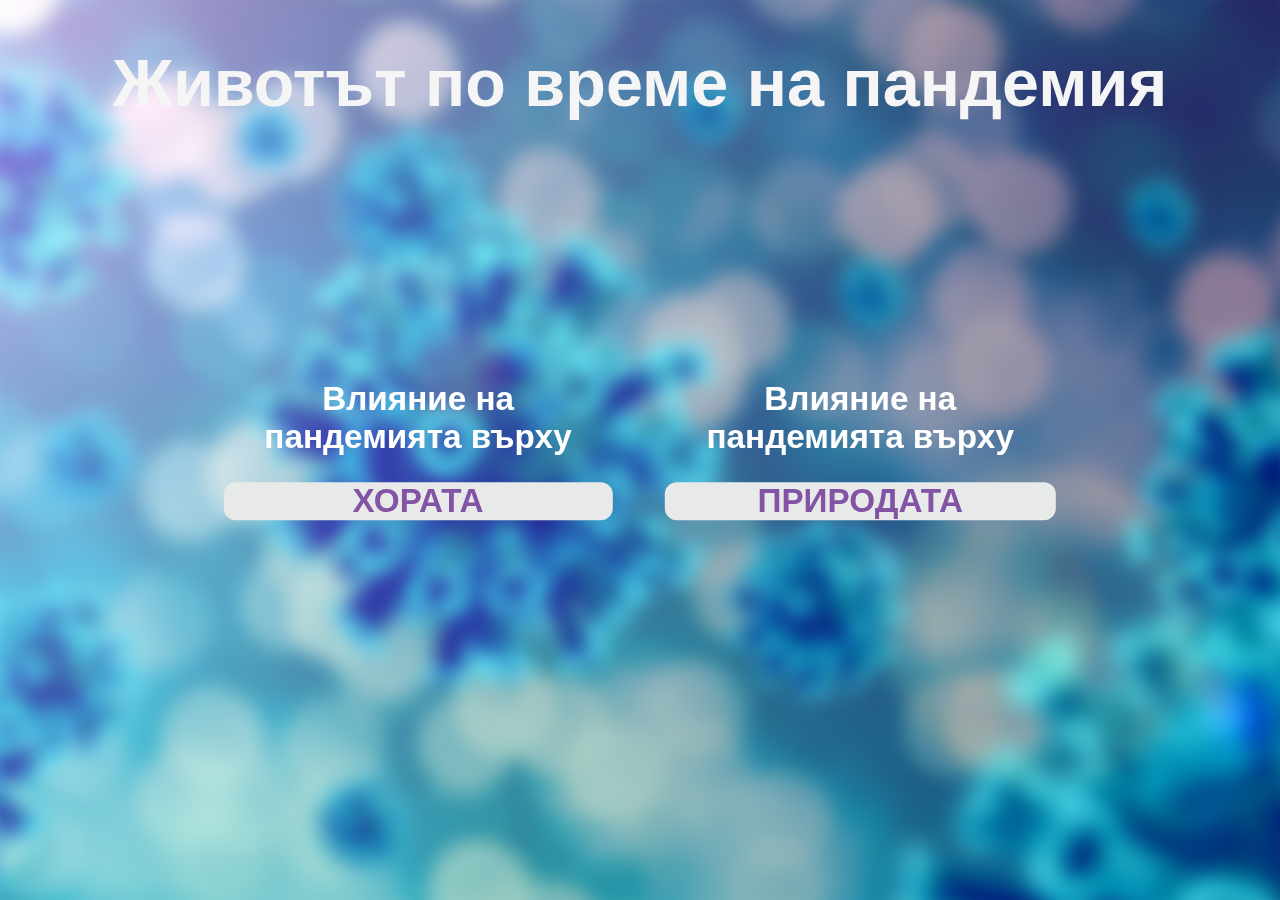
<file: index.html>
<!DOCTYPE html>
<html lang="en">
<head>
    <meta charset="UTF-8">
    <meta http-equiv="X-UA-Compatible" content="IE=edge">
    <meta name="viewport" content="width=device-width, initial-scale=1.0">
    <title>Начало</title>
    <link rel="stylesheet" href="style.css">
</head>
<body>
    <header>
        <h1>Животът по време на пандемия</h1>
    </header>
    <div class="coverimg"></div>
    <table>
      <tr>
        <th><div class="overText">Влияние на пандемията върху</div><a href="people.html"><div class="belowText">ХОРАТА</div></a></th>
        <th><div class="overText">Влияние на пандемията върху</div><a href="nature.html"><div class="belowText">ПРИРОДАТА</div></a></th>
      </tr>
    </table>
</body>
</html>
</file>
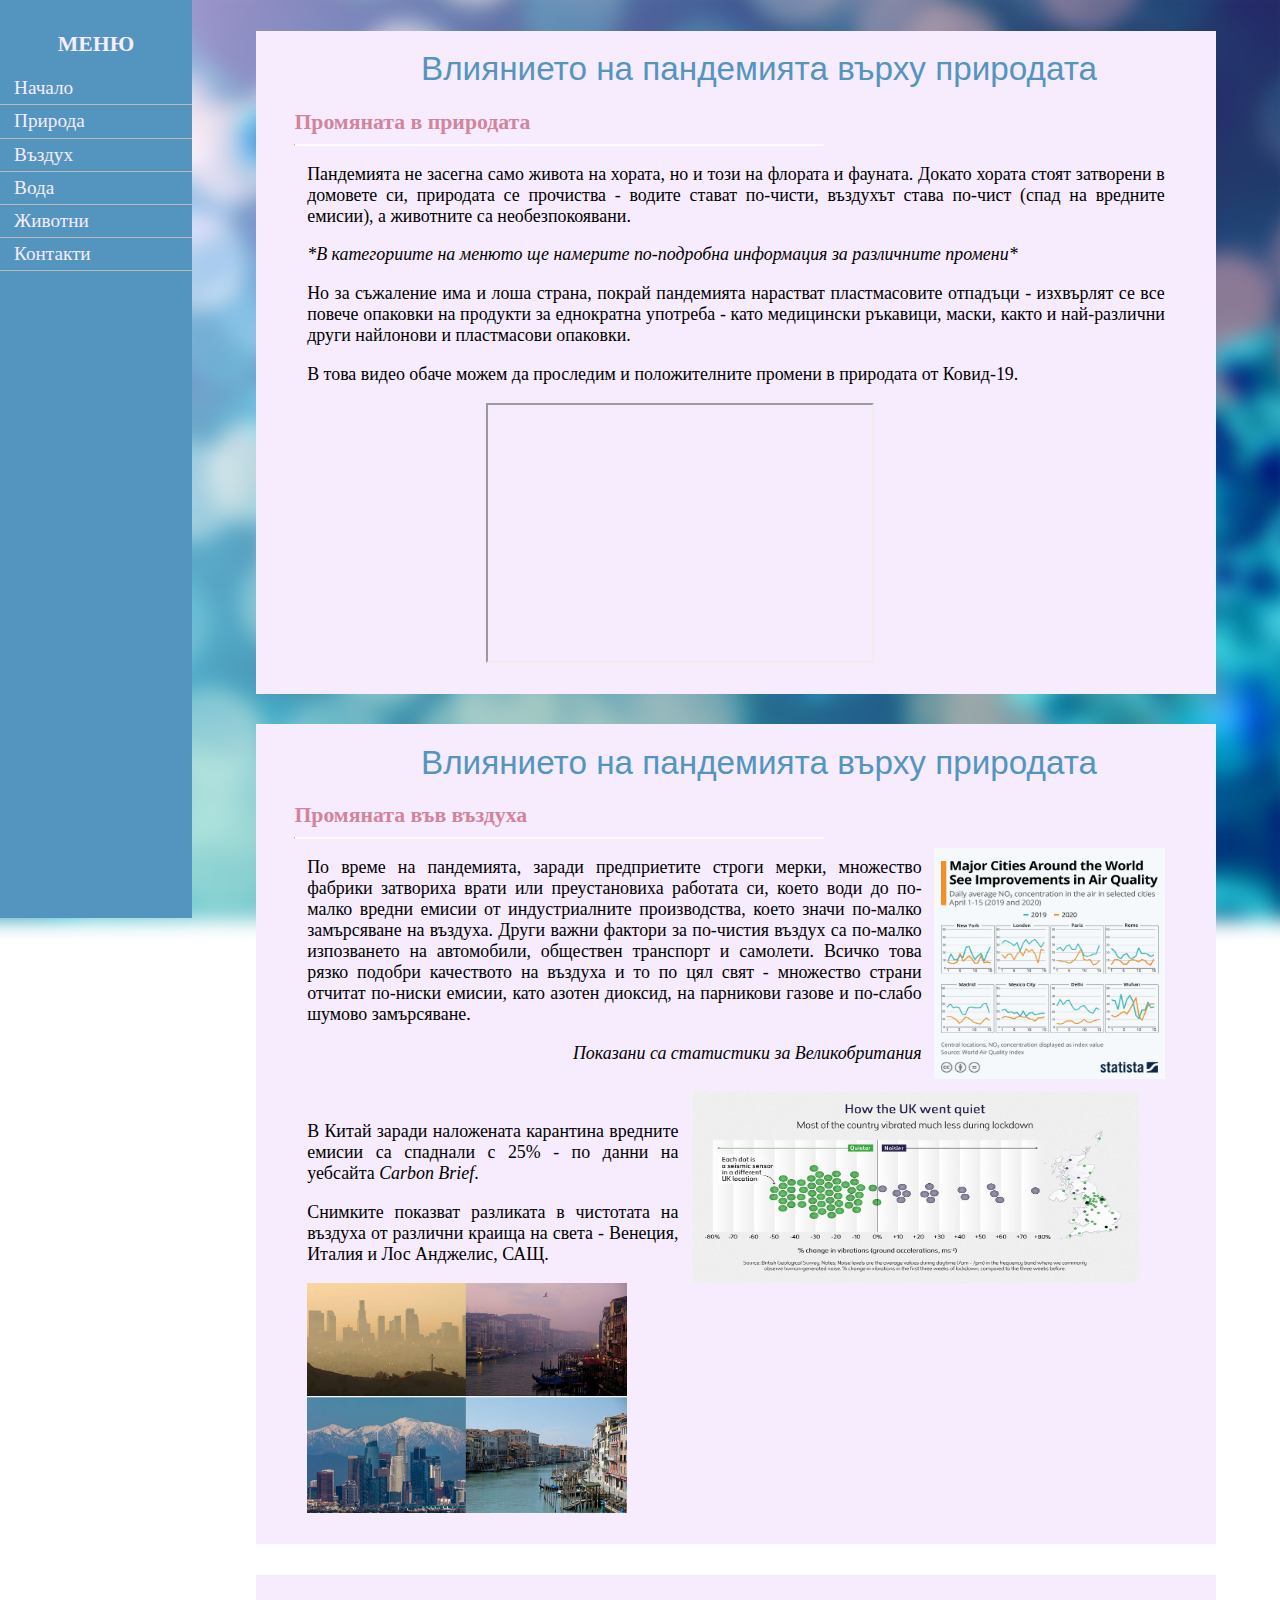
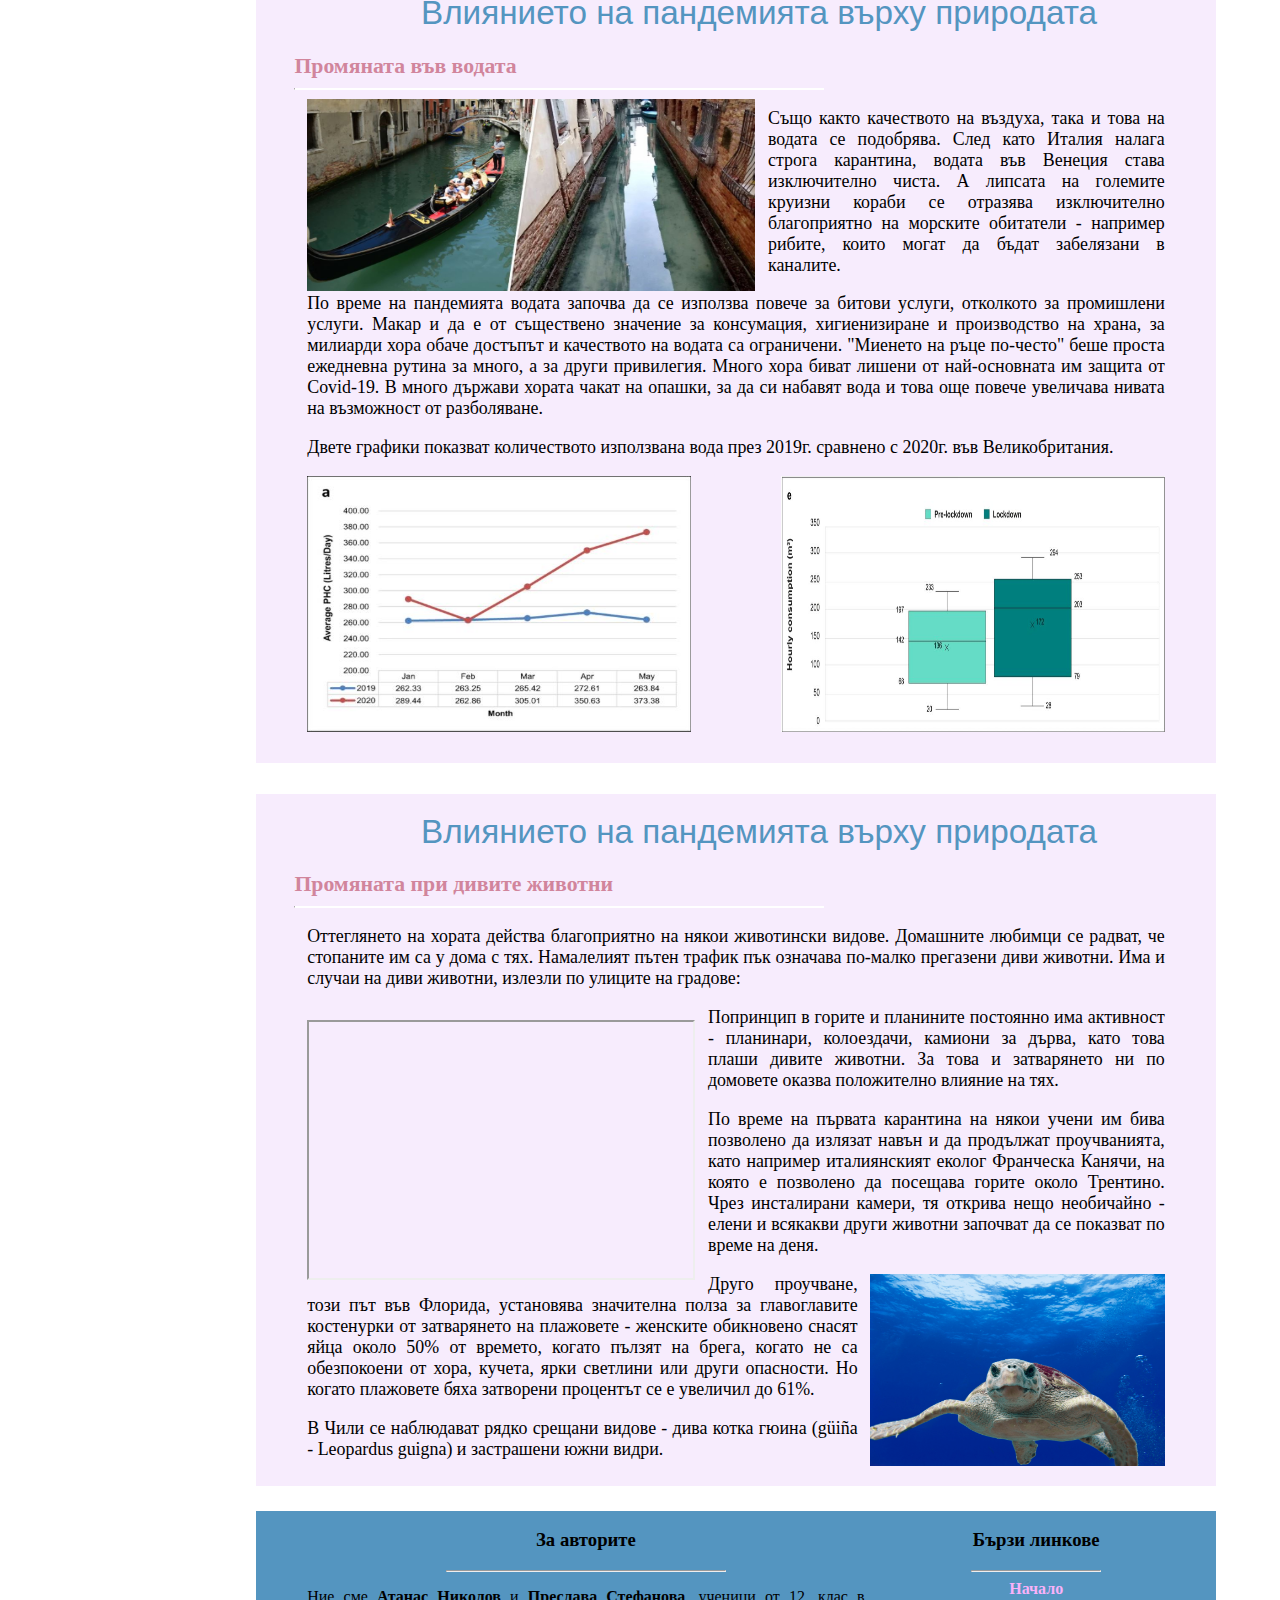
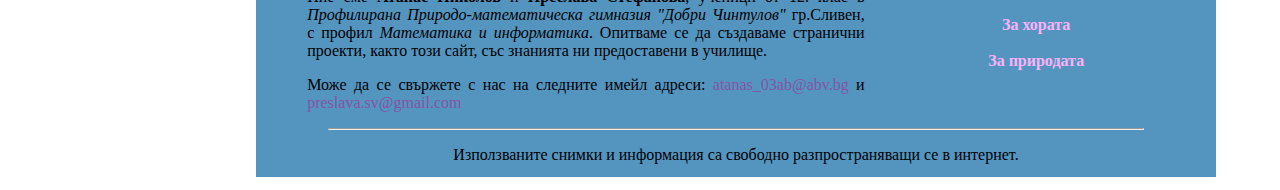
<file: nature.html>
<!DOCTYPE html>
<html lang="en">
<head>
    <meta charset="UTF-8">
    <meta name="viewport" content="width=device-width, initial-scale=1.0"> 
    <link rel="stylesheet" href="style.css">
    <title>Природата</title>
</head>
<body>
    <div class="coverimg"></div>
    <div class="menu">
    <h1>Меню</h1>
        <a href="index.html"> Начало</a>
         <a href="#nature"> Природа</a>
         <a href="#air"> Въздух</a>
         <a href="#water"> Вода</a>
         <a href="#animals"> Животни</a>
		 <a href="#authors"> Контакти</a>
    </div>

    	<div class="section">
	<div id="nature"> 
	<header class="header_section">Влиянието на пандемията върху природата</header>
    <h3>Промяната в природата</h3>
        <hr>
		<p>Пандемията не засегна само живота на хората, но и този на флората и фауната. Докато хората стоят затворени в
		домовете си, природата се прочиства - водите стават по-чисти, въздухът става по-чист (спад на вредните емисии), а животните са необезпокоявани.</p>
        <p><i>*В категориите на менюто ще намерите по-подробна информация за различните промени*</i></p>
        <p>Но за съжаление има и лоша страна, покрай пандемията нарастват пластмасовите отпадъци - изхвърлят се
        все повече опаковки на продукти за еднократна употреба - като медицински ръкавици, маски, както и най-различни други 
        найлонови и пластмасови опаковки.</p>
		<p>В това видео обаче можем да проследим и положителните промени в природата от Ковид-19.</p>
		<iframe src="https://www.youtube.com/embed/i426fmdOEC8"></iframe>
	  </div>
	  </div>
	  
	  <div class="section">
	  <div id="air"> 
	  <header class="header_section">Влиянието на пандемията върху природата</header>
        <h3>Промяната във въздуха</h3>
        <hr>
		<img id="airImpr" src="imgs/airImprov.jpeg"> 
		<p style="margin-bottom:1vw;">По време на пандемията, заради предприетите строги мерки, множество фабрики затвориха врати или преустановиха работата си, 
            което води до по-малко вредни емисии от индустриалните производства, което значи по-малко замърсяване на въздуха. Други важни 
            фактори за по-чистия въздух са по-малко изпозването на автомобили, обществен транспорт и самолети. Всичко това рязко подобри 
            качеството на въздуха и то по цял свят - множество страни отчитат по-ниски емисии, като азотен диоксид, на парникови газове и 
            по-слабо шумово замърсяване.</p> 
            <p style="font-style: italic; text-align: right;">Показани са статистики за Великобритания</p>
            <img id="vibr" src="imgs/LondonVibrations.jpg"><br>
        <p>В Китай заради наложената карантина вредните емисии са спаднали с 25% - по данни на уебсайта <i>Carbon Brief</i>.</p>
        <p>Снимките показват разликата в чистотата на въздуха от различни краища на света - Венеция, Италия и Лос Анджелис, САЩ.</p> 
		<img id="air1" src="imgs/air.png">
		
    </div>
	</div>
	
	<div class = "section">
    <div id="water"> 
	<header class="header_section">Влиянието на пандемията върху природата</header>
    <h3>Промяната във водата</h3>
        <hr>
		<img src="imgs/waterVenice.JPG" id="fpic">
        <p>Също както качеството на въздуха, така и това на водата се подобрява. След като Италия налага строга карантина, 
        водата във Венеция става изключително чиста. А липсата на големите круизни кораби се отразява изключително благоприятно 
        на морските обитатели - например рибите, които могат да бъдат забелязани в каналите.</p>
        <p>По време на пандемията водата започва да се използва повече за битови услуги, отколкото за промишлени услуги. Макар и да е от 
        съществено значение за консумация, хигиенизиране и производство на храна, за милиарди хора обаче достъпът и качеството на 
        водата са ограничени. "Миенето на ръце по-често" беше проста ежедневна рутина за много, а за други привилегия.
        Много хора биват лишени от най-основната им защита от Covid-19. В много държави хората чакат на
        опашки, за да си набавят вода и това още повече увеличава нивата на възможност от разболяване.</p>
        <p>Двете графики показват  количеството използвана вода през 2019г. сравнено с 2020г. във Великобритания.</p>
        <img id="wc1" src="imgs/waterConsumption.JPG">
        <img id="wc2" src="imgs/waterConsumpt2.JPG">
    </div>
	</div>
	  
	<div class = "section">
    <div id="animals"> 
	<header class="header_section">Влиянието на пандемията върху природата</header>
    <h3>Промяната при дивите животни</h3>
		<hr>
        <p>Оттеглянето на хората действа благоприятно на някои животински видове. Домашните любимци се радват, че стопаните им
        са у дома с тях. Намалелият пътен трафик пък означава по-малко прегазени диви животни. Има и случаи на диви животни,
        излезли по улиците на градове:</p>
        <iframe src="https://www.youtube.com/embed/ysGGIxxrwuk"></iframe>
       <p>Попринцип в горите и планините постоянно има активност - планинари, колоездачи, камиони за дърва, 
        като това плаши дивите животни. За това и затварянето ни по домовете оказва положително влияние на тях.</p>
        <p>По време на първата карантина на някои учени им бива позволено да излязат навън и да продължат проучванията, като например 
        италиянският еколог Франческа Канячи, на която е позволено да посещава горите около Трентино. Чрез инсталирани камери, тя открива нещо необичайно -
        елени и всякакви други животни започват да се показват по време на деня.</p>
        <img id="animal1" src="imgs/Loggerhead_Turtle.jpg">
        <p>Друго проучване, този път във Флорида, установява значителна полза за главоглавите костенурки от затварянето на
        плажовете - женските обикновено снасят яйца около 50% от времето, когато пълзят на брега, когато не са 
        обезпокоени от хора, кучета, ярки светлини или други опасности. Но когато плажовете бяха затворени процентът 
        се е увеличил до 61%.</p>
        <p style="padding-bottom: 2vw;">В Чили се наблюдават рядко срещани видове - дива котка гюина (güiña - Leopardus guigna) и застрашени южни видри.</p>
		
	</div> 
	</div>

    <footer>
    <div class="footerCont">
    <div id="authors"><h3>За авторите</h3><hr>
        <p>Ние сме <b>Атанас Николов</b> и <b>Преслава Стефанова</b>, ученици от 12. клас в <i>Профилирана Природо-математическа 
        гимназия "Добри Чинтулов"</i> гр.Сливен, с профил <i>Математика и информатика</i>. Опитваме се да създаваме 
        странични проекти, както този сайт, със знанията ни предоставени в училище.</p>
        <p>Може да се свържете с нас на следните имейл адреси: <a href="mailto:atanas_03ab@abv.bg">atanas_03ab@abv.bg</a> и <a href="mailto:preslava.sv@gmail.com">preslava.sv@gmail.com</a></p></div>
        <div id="quickLinks"><h3>Бързи линкове</h3><hr>
        <a href="index.html">Начало</a><br><br>
		<a href="people.html">За хората</a><br><br>
        <a href="nature.html">За природата</a>
        </div>
        <hr>
        <p id="addInfo">Използваните снимки и информация са свободно разпространяващи се в интернет.</p>
    </div>
    </footer>
    </body>
</html>
</file>
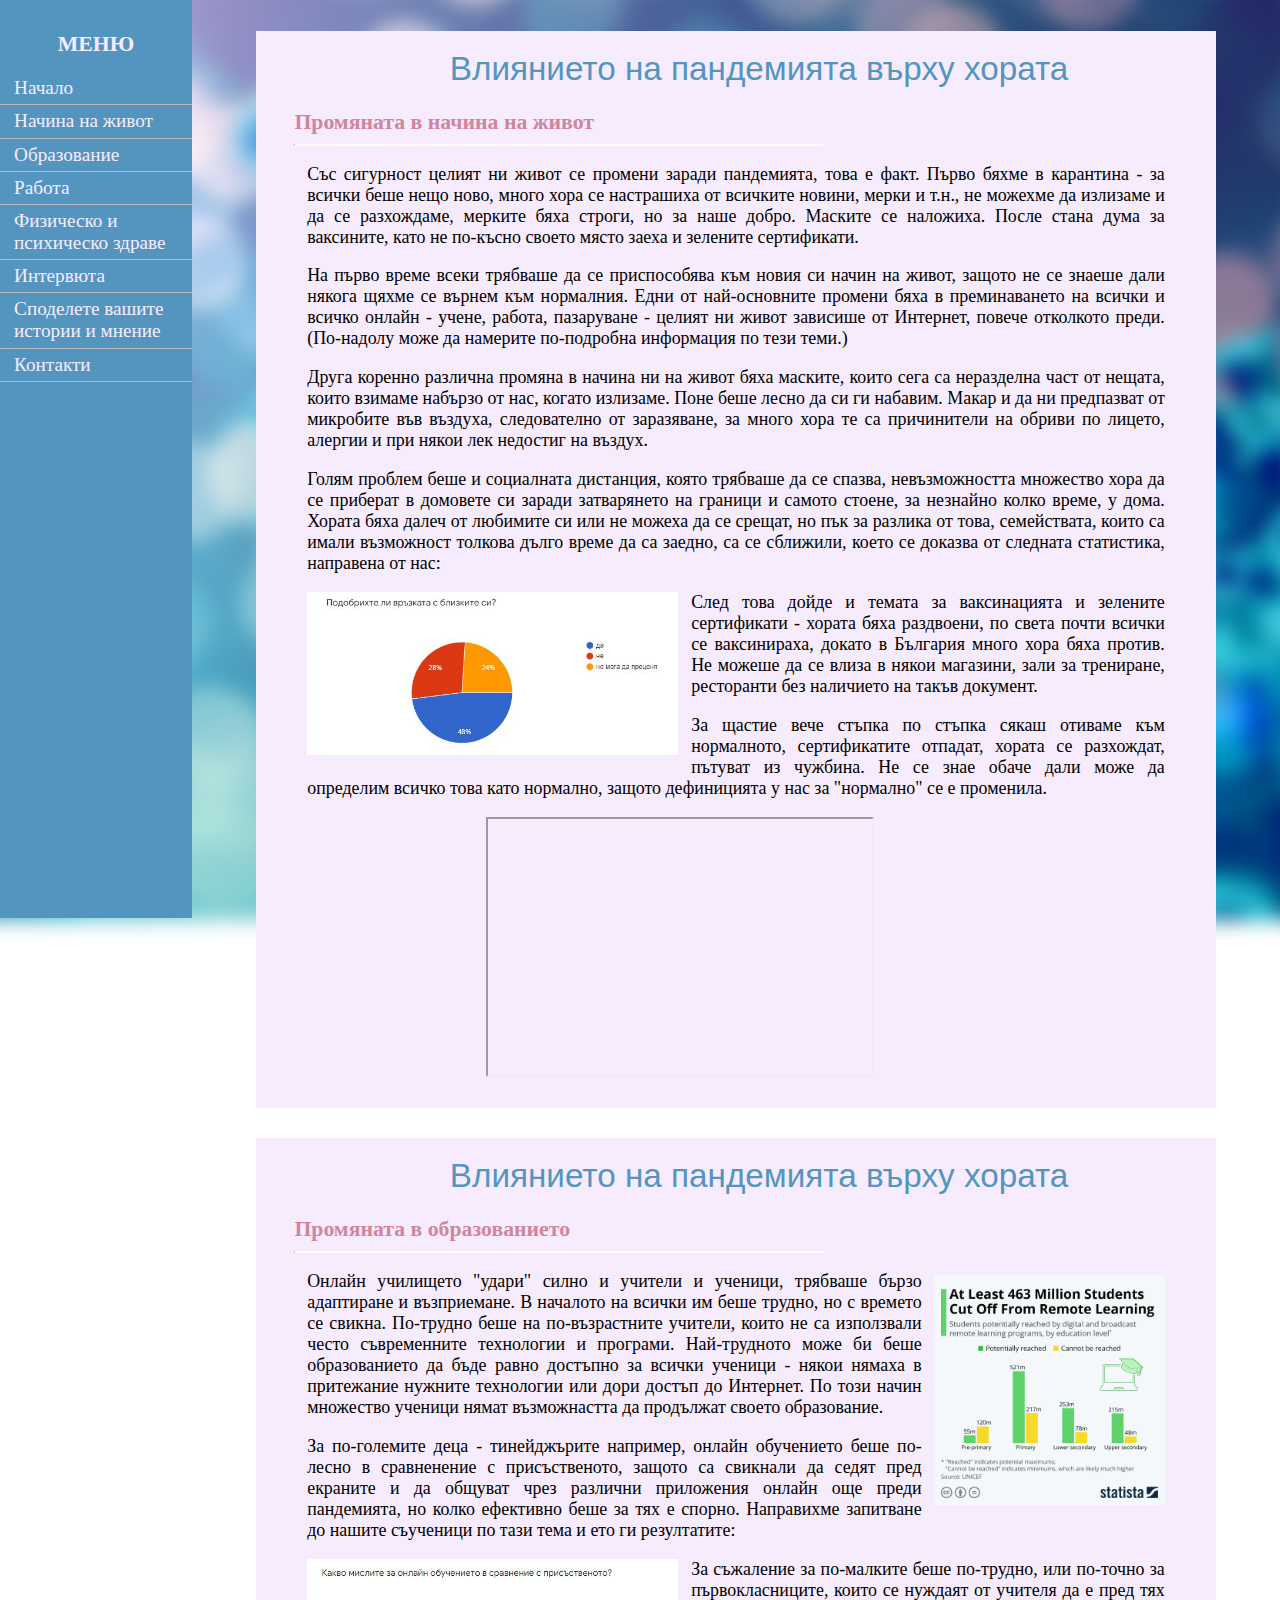
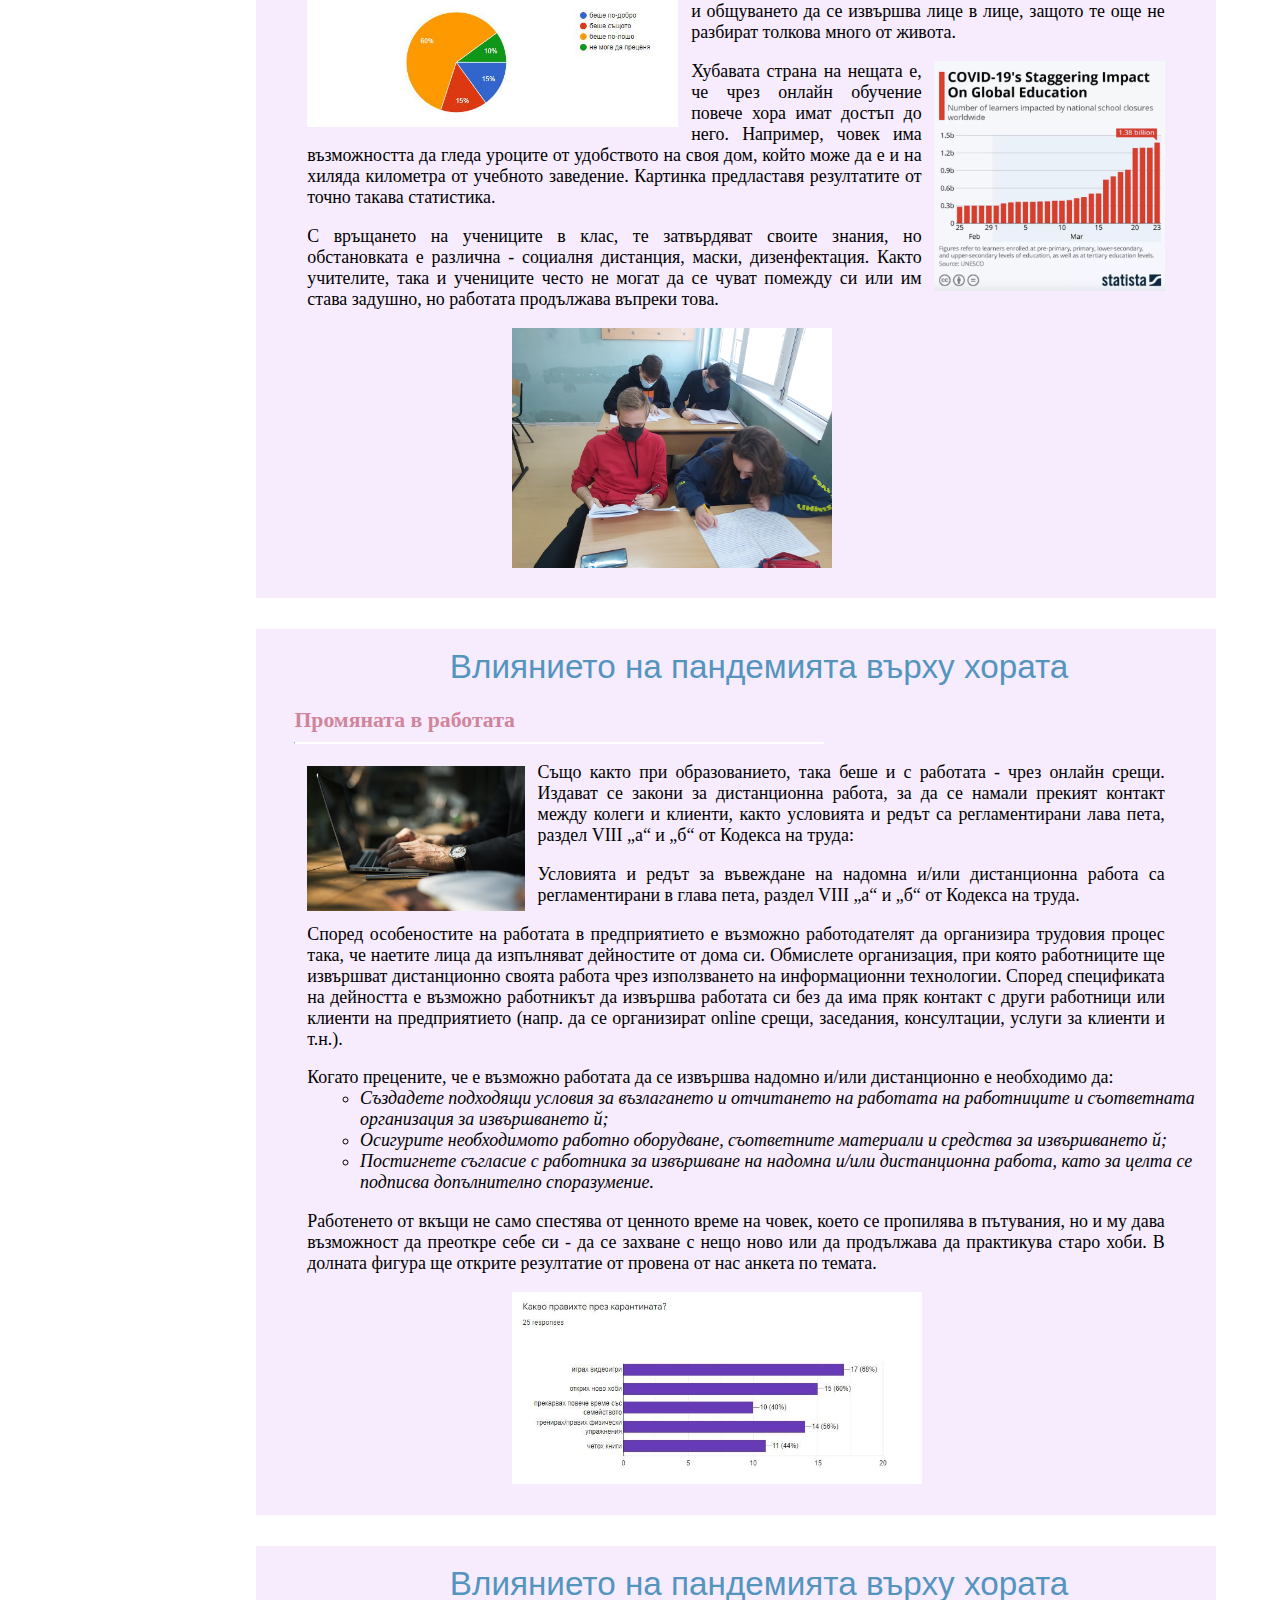
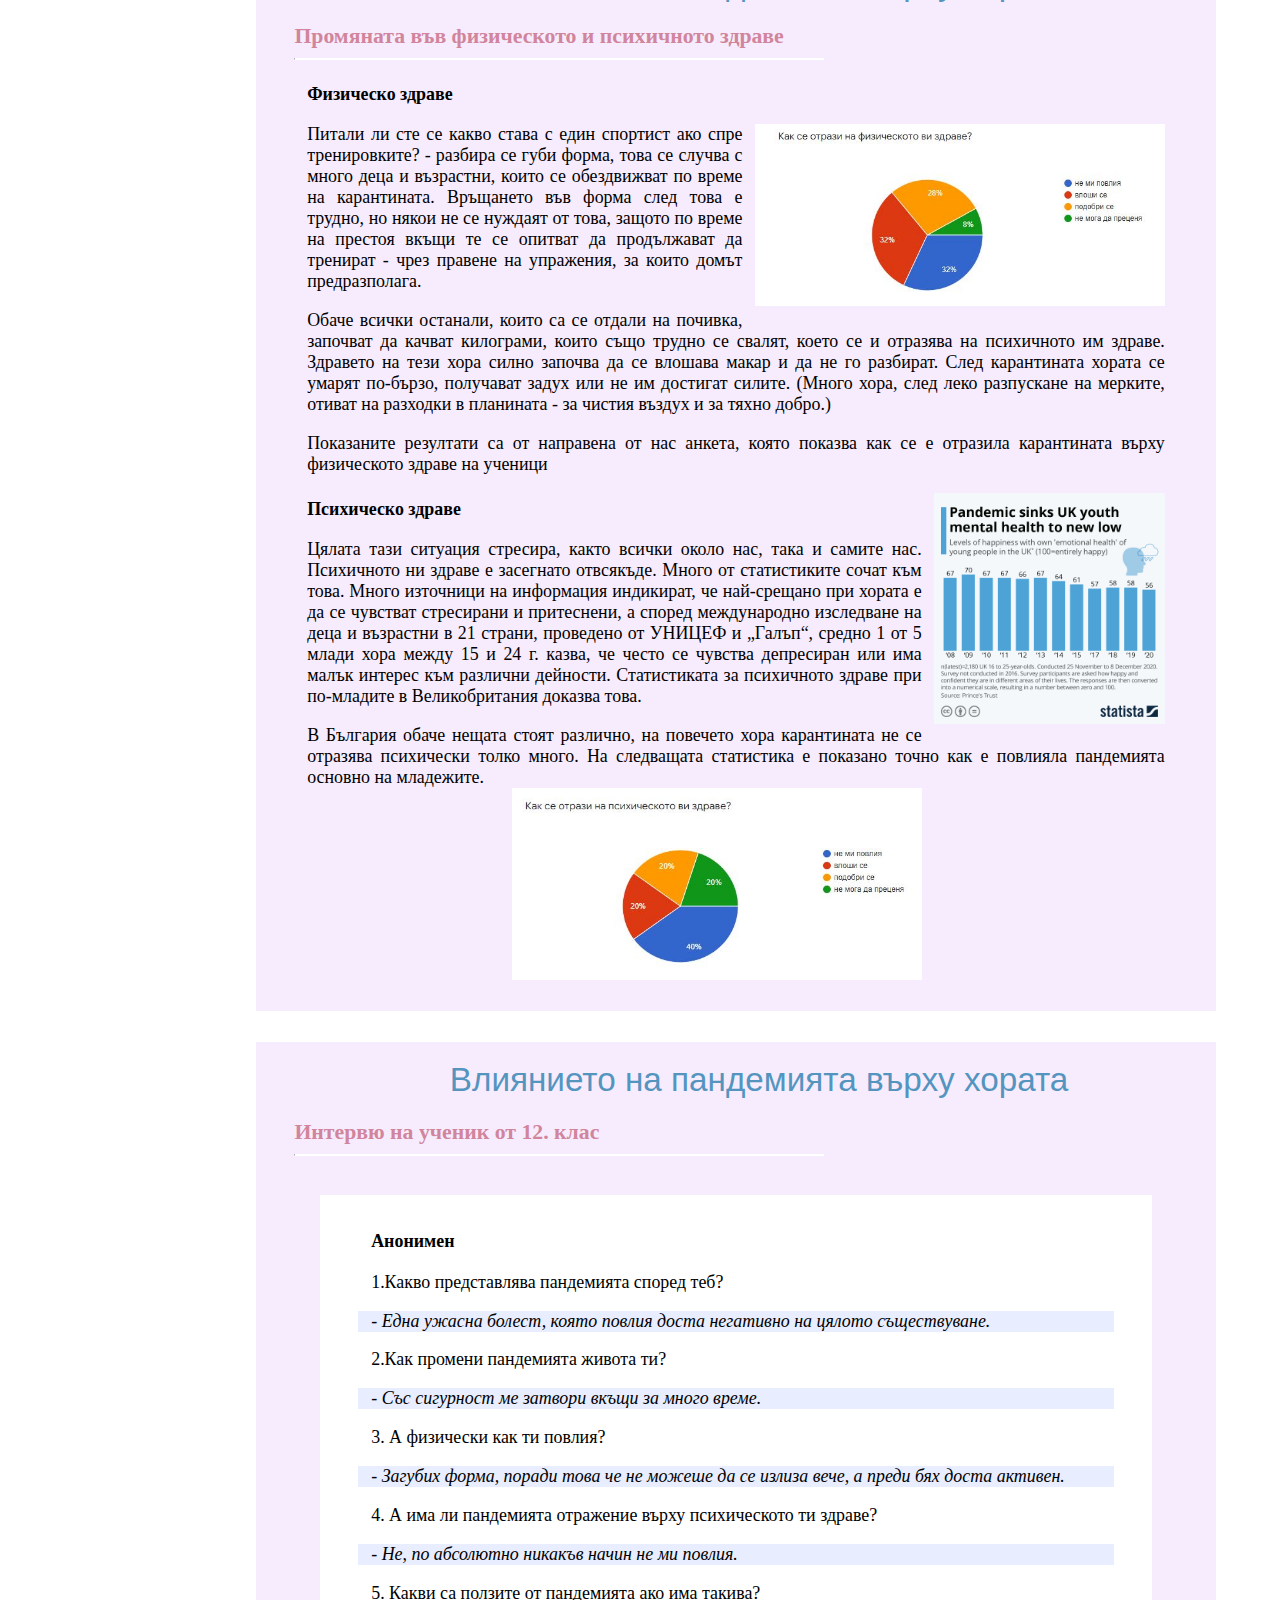
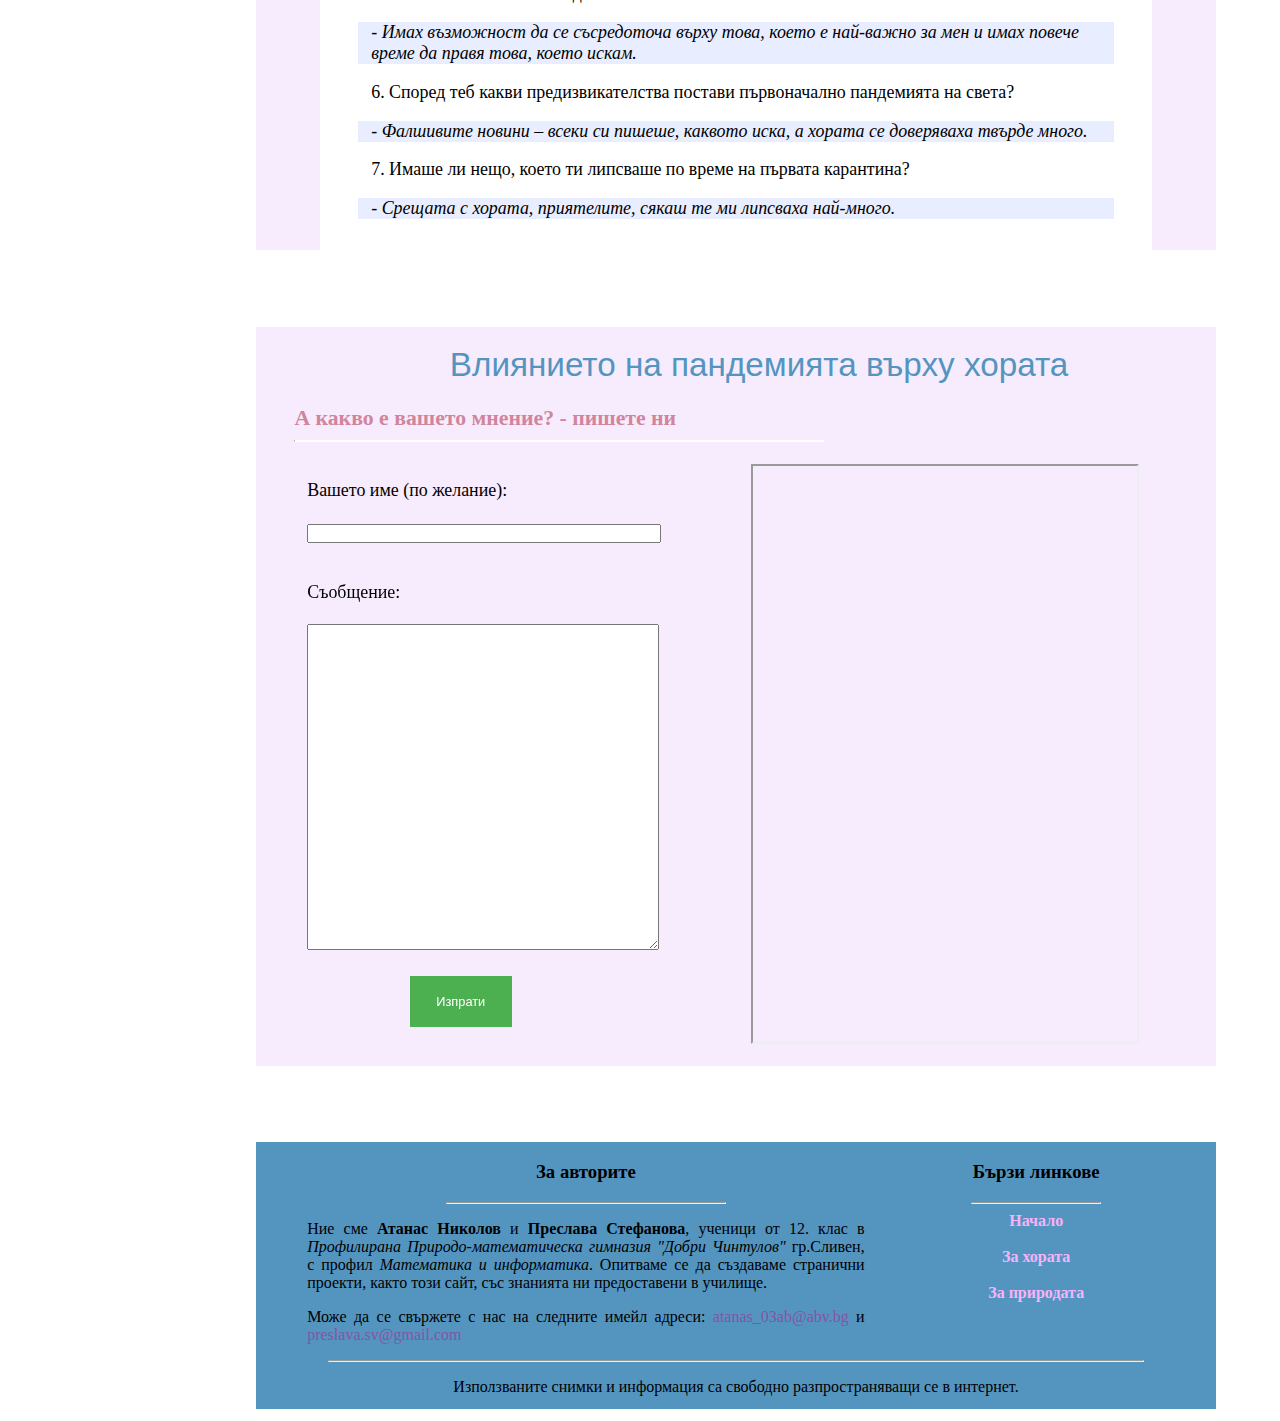
<file: people.html>
<!DOCTYPE html>
<html lang="en">
<head>
    <meta charset="UTF-8">
    <meta name="viewport" content="width=device-width, initial-scale=1.0"> 
    <link rel="stylesheet" href="style.css">
    <title>Хората</title>
</head>
<body>
    <div class="coverimg"></div>
    <div class="menu">
      <h1>Меню</h1>
         <a href="index.html"> Начало</a>
         <a href="#lifestyle"> Начина на живот</a>
         <a href="#education"> Образование</a>
         <a href="#work"> Работа</a>
         <a href="#physMentHealth"> Физическо и психическо здраве</a>
		 <a href="#interviews"> Интервюта</a>
         <a href="#stories"> Споделете вашите истории и мнение</a>
		 <a href="#authors"> Контакти</a>
      </div>
	  <div id="content">
	<div class="section">
	<div id="lifestyle">
	<header class="header_section">Влиянието на пандемията върху хората</header>
    <h3>Промяната в начина на живот</h3>
        <hr>
        <p>Със сигурност целият ни живот се промени заради пандемията, това е факт. Първо бяхме в карантина - за всички беше нещо ново,
        много хора се настрашиха от всичките новини, мерки и т.н., не можехме да излизаме и да се разхождаме, 
        мерките бяха строги, но за наше добро. Маските се наложиха. После стана дума за ваксините, като не по-късно своето място заеха и зелените сертификати.</p>
        <p>На първо време всеки трябваше да се приспособява към новия си начин на живот, защото не се знаеше дали някога
        щяхме се върнем към нормалния. Едни от най-основните промени бяха в преминаването на всички и всичко онлайн - учене, работа, пазаруване - 
        целият ни живот зависише от Интернет, повече отколкото преди. (По-надолу може да намерите по-подробна информация по тези теми.)</p>
        <p>Друга коренно различна промяна в начина ни на живот бяха маските, които сега са неразделна част от нещата, които взимаме
        набързо от нас, когато излизаме. Поне беше лесно да си ги набавим. Макар и да ни предпазват от микробите във въздуха,
        следователно от заразяване, за много хора те са причинители на обриви по лицето, алергии и при някои лек недостиг на въздух.</p>
        <p>Голям проблем беше и социалната дистанция, която трябваше да се спазва, невъзможността множество хора да се приберат 
        в домовете си заради затварянето на граници и самото стоене, за незнайно колко време, у дома. Хората бяха далеч от любимите
        си или не можеха да се срещат, но пък за разлика от това, семействата, които са имали възможност толкова дълго време да са заедно,
        са се сближили, което се доказва от следната статистика, направена от нас:</p> 
        <img src="imgs/relRes.JPG">
        <p>След това дойде и темата за ваксинацията и зелените сертификати - хората бяха раздвоени, по света почти всички се ваксинираха, докато
		в България много хора бяха против. Не можеше да се влиза в някои магазини, зали за трениране, ресторанти без наличието
		на такъв документ.</p>
        <p>За щастие вече стъпка по стъпка сякаш отиваме към нормалното, сертификатите отпадат, хората се разхождат, пътуват из чужбина.
        Не се знае обаче дали може да определим всичко това като нормално, защото дефиницията у нас за "нормално" се е променила.</p>
        <iframe src="https://www.youtube.com/embed/WESXK2fxV5Y"></iframe>
    	</div>
	</div>
	  
    <div class="section">
	<div id="education"> 
	<header class="header_section">Влиянието на пандемията върху хората</header>
	<h3>Промяната в образованието</h3>
		<hr>
		<img id="edu1" src="imgs/OnlineEduAccess.jpeg">
		<p>Онлайн училището "удари" силно и учители и ученици, трябваше бързо адаптиране и възприемане. В началото на всички
        им беше трудно, но с времето се свикна. По-трудно беше на по-възрастните учители, които не са използвали често 
        съвременните технологии и програми. Най-трудното може би беше образованието да бъде равно достъпно за всички ученици - 
        някои нямаха в притежание нужните технологии или дори достъп до Интернет. По този начин множество ученици нямат 
        възможнастта да продължат своето образование.</p> 
		<p>За по-големите деца - тинейджърите например, онлайн обучението беше по-лесно в сравненение с присъственото, защото 
        са свикнали да седят пред екраните и да общуват чрез различни приложения онлайн още преди пандемията, но колко ефективно
        беше за тях е спорно. Направихме запитване до нашите съученици по тази тема и ето ги резултатите: </p>
        <img id="edu2"src="imgs/resedu.png"> 
        <p>За съжаление за по-малките беше по-трудно, или по-точно за първокласниците, които се нуждаят от учителя да 
        е пред тях и общуването да се извършва лице в лице, защото те още не разбират толкова много от живота.</p>
        <img id="edu3"src="imgs/eduCovidGraph.png">
        <p>Хубавата страна на нещата е, че чрез онлайн обучение повече хора имат достъп до него. Например, човек има възможността да гледа уроците
        от удобството на своя дом, който може да е и на хиляда километра от учебното заведение. Картинка
        предластавя резултатите от точно такава статистика.</p>
        <p>С връщането на учениците в клас, те затвърдяват своите знания, но обстановката е различна - социалня дистанция, маски, дизенфектация. Както учителите,
        така и учениците често не могат да се чуват помежду си или им става задушно, но работата продължава въпреки това.</p>
        <img id="edu4"src="imgs/school.jpg">		
	</div>
	</div>

	<div class = "section">
    <div id="work"> 
	<header class="header_section">Влиянието на пандемията върху хората</header>
    <h3>Промяната в работата</h3>
		<hr>
		<img id="work1" src="imgs/working.jpg">
        <p>Също както при образованието, така беше и с работата - чрез онлайн срещи.
        Издават се закони за дистанционна работа, за да се намали прекият контакт между колеги и клиенти, както 
        условията и редът са регламентирани лава пета, раздел VІІІ „а“ и „б“ от Кодекса на труда:</p>
        <p>Условията и редът за въвеждане на надомна и/или дистанционна работа са 
        регламентирани в глава пета, раздел VІІІ „а“ и „б“ от Кодекса на труда.</p>
		<p>Според особеностите на работата в предприятието е възможно работодателят да организира трудовия процес 
        така, че наетите лица да изпълняват дейностите от дома си.
        Обмислете организация, при която работниците ще извършват дистанционно своята работа чрез използването на
        информационни технологии. Според спецификата на дейността е възможно работникът да извършва работата си без да 
        има пряк контакт с други работници или клиенти на предприятието (напр. да се организират online срещи, заседания,
        консултации, услуги за клиенти и т.н.).</p>
		<p style="margin-bottom:0vw;"> Когато прецените, че е възможно работата да се извършва надомно и/или дистанционно е необходимо да:</p>
		<ol class="orl">
        <li> Създадете подходящи условия за възлагането и отчитането на работата на работниците и съответната организация 
        за извършването й;</li>
		<li> Осигурите необходимото работно оборудване, съответните материали и средства за извършването й;</li>
        <li>Постигнете съгласие с работника за извършване на надомна и/или дистанционна работа, като за целта се подписва
        допълнително споразумение.</li></ol>
        <p>Работенето от вкъщи не само спестява от ценното време на човек, което се пропилява в пътувания, но и му дава възможност
            да преоткре себе си - да се захване с нещо ново или да продължава да практикува старо хоби. В долната фигура ще открите
        резултатие от провена от нас анкета по темата.</p>  
        <img id="work2" src="imgs/graph1.JPG">
 	</div>
	</div>
	
    <div class="section">
    <div id="physMentHealth"> 
    <header class="header_section">Влиянието на пандемията върху хората</header>
    <h3>Промяната във физическото и психичното здраве</h3>
		<hr>
		<h4>Физическо здраве</h4>
		</p><img id="healthRes1" src="imgs/physRes.JPG"> 
        <p>Питали ли сте се какво става с един спортист ако спре тренировките? - разбира се губи форма, това се случва
        с много деца и възрастни, които се обездвижват по време на карантината. Връщането във форма след това е трудно, но
        някои не се нуждаят от това, защото по време на престоя вкъщи те се опитват да продължават да тренират - чрез правене
        на упражения, за които домът предразполага.
        <p>Обаче всички останали, които са се отдали на почивка, започват да качват килограми, които също трудно се свалят, което се и отразява на 
        психичното им  здраве. Здравето на тези хора силно започва да се влошава макар и да не го разбират. След карантината хората се умарят по-бързо, получават
        задух или не им достигат силите. (Много хора, след леко разпускане на мерките, отиват на разходки в планината - за чистия въздух и за тяхно добро.)</p>
		<p>Показаните резултати са от направена от нас анкета, която показва как се е отразила карантината върху
		физическото здраве на ученици </p> 
		<img id="health1" src="imgs/UKMH.png">
        <h4>Психическо здраве</h4>
		<p>Цялата тази ситуация стресира, както всички около нас, така и самите нас. Психичното ни здраве е засегнато отвсякъде. Много от статистиките 
        сочат към това. Много източници на информация индикират, че най-срещано при хората е да се чувстват стресирани и притеснени, а според 
        международно изследване на деца и възрастни в 21 страни, проведено от УНИЦЕФ и „Галъп“, средно 1 от 5 млади 
        хора между 15 и 24 г. казва, че често се чувства депресиран или има малък интерес към различни дейности. Статистиката за психичното здраве при
        по-младите в Великобритания доказва това. </p>
        <p style="margin-bottom:0vw;">В България обаче нещата стоят различно, на повечето хора карантината не се отразява психически толко много. На следващата
        статистика е показано точно как е повлияла пандемията основно на младежите.</p>  
        <img id="healthRes2" src="imgs/mentRes.JPG">	  
    </div>
    </div>
	  
	<div class = "section">
    <div id="interviews"> 
	<header class="header_section">Влиянието на пандемията върху хората</header>
    <h3>Интервю на ученик от 12. клас</h3>
        <hr>
        <div class="ansContainer">
        <h4>Анонимен</h4>
        <p>1.Какво представлява пандемията според теб?</p>
        <p> - Една ужасна болест, която повлия доста негативно на цялото съществуване.</p> 
        <p>2.Как промени пандемията живота ти?</p>
        <p> - Със сигурност ме затвори вкъщи за много време.</p>
        <p>3. А физически как ти повлия?</p>
        <p> - Загубих форма, поради това че не можеше да се излиза вече, а преди бях доста активен.</p>
        <p>4. А има ли пандемията отражение върху психическото ти здраве?</p>
        <p> - Не, по абсолютно никакъв начин не ми повлия.</p>
        <p>5. Какви са ползите от пандемията ако има такива?</p>
        <p> - Имах възможност да се съсредоточа върху това, което е най-важно за мен и имах повече време да правя това, което искам.</p>
        <p>6.  Според  теб какви предизвикателства постави първоначално пандемията на света?</p>
        <p> - Фалшивите новини – всеки си пишеше, каквото иска, а хората се доверяваха твърде много.</p>
        <p>7. Имаше ли нещо, което ти липсваше по време на първата карантина?</p>
        <p> - Срещата с хората, приятелите, сякаш те ми липсваха най-много.</p>
        </div>
	</div> 
	</div>
	  
    <div class = "section">
    <div id="stories"> 
	<header class="header_section">Влиянието на пандемията върху хората</header>
    <h3>А какво е вашето мнение? - пишете ни</h3>
        <hr>
        <iframe src="https://docs.google.com/forms/d/e/1FAIpQLSf9EwlvygYHytZSMfrwcFah0rccO9zsLL1haNu_IAhARV3-Dw/viewform?embedded=true">Анкета</iframe>
        <form action="mailto:preslava.sv@gmail.com" method="POST" enctype="multipart/form-data">
        <p>Вашето име (по желание):</p><br>
        <input id="name" type="text"><br><br>
        <p>Съобщение:</p><br><textarea name="Comment"></textarea><br><br>
        <input id="buttonSubmit" type="submit" value="Изпрати"> </form>   
		
	</div> 
	</div>

    <footer>
    <div class="footerCont">
    <div id="authors"><h3>За авторите</h3><hr>
        <p>Ние сме <b>Атанас Николов</b> и <b>Преслава Стефанова</b>, ученици от 12. клас в <i>Профилирана Природо-математическа 
        гимназия "Добри Чинтулов"</i> гр.Сливен, с профил <i>Математика и информатика</i>. Опитваме се да създаваме 
        странични проекти, както този сайт, със знанията ни предоставени в училище.</p>
        <p>Може да се свържете с нас на следните имейл адреси: <a href="mailto:atanas_03ab@abv.bg">atanas_03ab@abv.bg</a> и <a href="mailto:preslava.sv@gmail.com">preslava.sv@gmail.com</a></p></div>
        <div id="quickLinks"><h3>Бързи линкове</h3><hr>
        <a href="index.html">Начало</a><br><br>
		<a href="people.html">За хората</a><br><br>
        <a href="nature.html">За природата</a>
		</div>
        <hr>
        <p id="addInfo">Използваните снимки и информация са свободно разпространяващи се в интернет.</p>
    </div>
    </footer> 
	</body>
</html>
</file>
<file: style.css>
@media screen and (max-width:980px) {  
    .section {  
    width: 94%;  
  }  
  .menu {  
     width: 15%;  
  }  
}  
@media screen and (max-width:700px) {  
    .section {  
     width: auto;  
     float: none;  
  }  
  .menu {  
     width: auto;  
     float: none;  
  }  
} 

body{
    padding: 0;
    margin: 0;
}
header{
    color: whitesmoke;
    top: 0px;
    margin-top: 2.4vw;
    font-size: 2.6vw;
    font-weight: 40;
    font-family: Impact, sans-serif;
    text-align: center;
}
.coverimg{
    background: url(cover.jpg);
    filter: blur(10px);
    background-position: center;
    background-repeat: no-repeat;
    background-size: cover;
    position: fixed;
    top: -20px;
    left: -20px;
    right: -20px;
    bottom: -20px;
    z-index: -1;
} 
 table{
    position: absolute;
    left: 50%;
    top: 50%;
    width: 73vw;
    transform: translate(-50%, -50%);
    border-spacing: 50px;
    font-size: 2.2vw;
    color: white;
    font-family: 'Open Sans', sans-serif;
    font-weight:100;  
}	  
th{
    font-size: 2.6vw;
}
td{
    text-align: center;
}
.overText{
    padding-bottom: 2vw;
}
a, а:link{
  text-decoration: none;
  color: #8354A5;
  background-color: transparent;
  text-decoration: none;
}    
.belowText{
    border-radius: 12px;
    background-color:  #E8EAE9;
}  
.belowText:hover{
     color: rgb(133, 64, 126);
     background-color: rgb(199, 236, 230);
     
}

/*-------------------------menu-------------------------*/
.menu{
  height: 100%;
  width: 15%;
  position: fixed;
  z-index: 1;
  top: 0;
  left: 0;
  background-color: rgb(84, 149, 192);
  overflow-x: hidden;
  padding-top: 1.4vw;
}
.menu a{
  padding: 0.4vw 1.1vw;
  text-decoration: none;
  font-size: 1.5vw;
  color: #F7ECFD;
  display: block;
  border-bottom: 1px solid #bbb;
}
.menu a:hover{
    background-color: rgb(31, 175, 219);   
}
.menu h1{
    color: #F7ECFD;
    font-size: 1.7vw;
    font-weight: bold;
    text-align: center;
    text-transform: uppercase;
}

/*-------------------------sections-------------------------*/
.section{
  padding: 0.5;
  background-color: #F7ECFD;
  position: relative;
  margin-bottom: 25px;
  height: auto;
  width: 75%; 
  display: block;
  margin-left: 20%;
  font-size: 1.4vw;
}
.header_section{
  color: rgb(84, 149, 192);
  margin-left: 3.6vw;
  padding-top: 1.5vw;
  text-align: center;
}
.section hr{
   border-top: 1px solid rgb(255, 255, 255);
   width: 55%;
   text-align: left;
   margin-left: 3.6vw;
   border-color: white;
}
.section h3{
  text-align: left;
  color: #D1859C;
  margin-bottom: 0px;
  font-size: 1.7vw;
}
.section p, .section h3, .section hr {
   margin-left: 3vw;
   margin-right: 3vw;
}
.section p{
  text-align: justify;
  padding-left: 1vw;
  padding-right: 1vw;
}

/*-------------------------sections_people-------------------------*/
/*------lifestyle------*/
#lifestyle img{
	float: left;
	margin-left: 4vw;
	margin-right: 1vw;
	margin-bottom: 1vw;
  height:auto;
  width:29vw;
}
#lifestyle iframe{
	height: 20vw;
	width: 30vw;
  margin-left: 18vw;
	margin-bottom: 2vw;
}

/*------education------*/
#education #edu1{
  height: 18vw;
  width: 18vw;
  float: right;
  margin: 1vw 4vw 1vw 1vw;
}
#education #edu2{
  float: left;
  margin: 0vw 1vw 0vw 4vw;
  height:auto;
  width: 29vw;
}
#education #edu3{
  height: 18vw;
  width: 18vw;
  float: right;
  margin: 0vw 4vw 1vw 1vw;
}
#education #edu4{
  margin: 0vw 0vw 2vw 20vw;
  height: auto;
  width: 25vw;
}

/*------work------*/
#work #work1{
	float: left;
  margin: 1vw 1vw 0vw 4vw;
  height:auto;
  width: 17vw;
}
#work #work2{
	margin: 0vw 0vw 2vw 20vw;
  height: 15vw;
  width: 32vw;
}
#work .orl{
	margin: 0vw 0vw 1vw 5vw;
  list-style-type: circle;
  font-style: italic;

}

/*------mental&physicalHealth------*/
h4{
  font-size: 1.4vw;
  margin-left: 4vw;
  margin-bottom: 1.5vw;
}
#physMentHealth #health1{
  float: right;
  height: 18vw;
  width: 18vw;
  margin: 0vw 4vw 1vw 1vw;
 }
#physMentHealth #healthRes1{
  float: right;
  margin: 0vw 4vw 1vw 1vw;
  height: auto;
  width: 32vw;
}
#physMentHealth #healthRes2{
  margin: 0vw 1vw 2vw 20vw;
  height: 15vw;
  width: 32vw;
}

/*------Interview------*/
.ansContainer{
	margin: 3vw 5vw 6vw 5vw;
	padding-top: 1vw;
  padding-bottom: 1vw;
	background-color: white;
}
.ansContainer p{
	text-align: left;
}
#interviews p:nth-child(odd){
  background: #e8edff;
  font-style: italic;
}

/*------Forms------*/
#stories {
	margin-bottom: 4vw;
}
#stories form{
	margin: 3vw 4vw 6vw 4vw;
}
#stories p{
  margin-bottom: 0vw;
  margin-left: 0vw;
  padding-left: 0vw;
}
#stories textarea{
  height: 25vw;
  width: 27vw;
}
#name{
	width:27vw;
	height: 1vw;
}
#buttonSubmit
{
  height: 4vw;
  width: 8vw;
  margin-left: 8vw;
  margin-bottom: 3vw;
  background-color: #4CAF50;
  color: white;
  border: none;
  text-align: center;
  text-decoration: none;
  display: inline-block;
  font-size: 1vw;
}
#stories iframe{
	width: 30vw;
	height: 45vw;
	float: right;
	margin-right: 6vw;
  margin-top: 1vw;
}

/*-------------------------sections_nature-------------------------*/
/*------nature------*/
#nature iframe{
  height: 20vw;
	width: 30vw;
  margin-left: 18vw;
	margin-bottom: 2vw;
}
/*------air------*/
#air #airImpr{
  height: 18vw;
  width: 18vw;
  float: right;
  margin: 0vw 4vw 1vw 1vw;
}
#air #vibr{
  float: right;
  clear: right;
	height: 15vw;
	width: 35vw;
  margin: 0vw 6vw 1vw 1vw;
  display: block;
}
#air #air1{
  margin: 0vw 0vw 2vw 4vw;
  height: auto;
  width: 25vw;
}
/*------water------*/
#fpic{
  float:left;
  height: 15vw;
	width: 35vw;
  margin-left: 4vw;
  margin-right: 1vw;
}
#water #wc1{
  height: 20vw;
  width: 30vw;
  clear: both;
  margin-bottom: 2vw;
  margin-left: 4vw;
}
#water #wc2{
  float: right;
  height: 20vw;
  width: 30vw;
  margin-bottom: 2vw;
  margin-right: 4vw;
}

/*------animals------*/
#animals iframe{
  float: left;
  height: 20vw;
  width: 30vw;
  margin: 1vw 1vw 1vw 4vw;
}
#animals #animal1{
  float:right;
  height: 15vw;
	width: 23vw;
  margin-left: 1vw;
  margin-right: 4vw;
  margin-bottom: 2vw;
}

/*-------------------------footer-------------------------*/
footer{
  height: auto;
  width: 75%; 
  margin-left: 20%;
  background: rgb(84, 149, 192);
}
.footerCont{
  margin-left: 4vw;
  margin-right: 4vw;
}
footer hr{
  width: 95%;
}
footer p{
  text-align: justify;
}
#authors{
  float: left;
  width: 65%;
  margin-right: 1vw;
}
#authors h3, #quickLinks h3{
  text-align: center;
}
#authors hr, #quickLinks hr{
  width: 50%;
}
#quickLinks{
  float:right;
  width: 30%;
  text-decoration: none;
  font-weight: bold;
  text-align: center;
}
#quickLinks a{
  color:#F9B2F9;
}
#addInfo{
  text-align: center;
  margin-bottom: 1vw;
  padding-bottom: 1vw;
}
</file>
